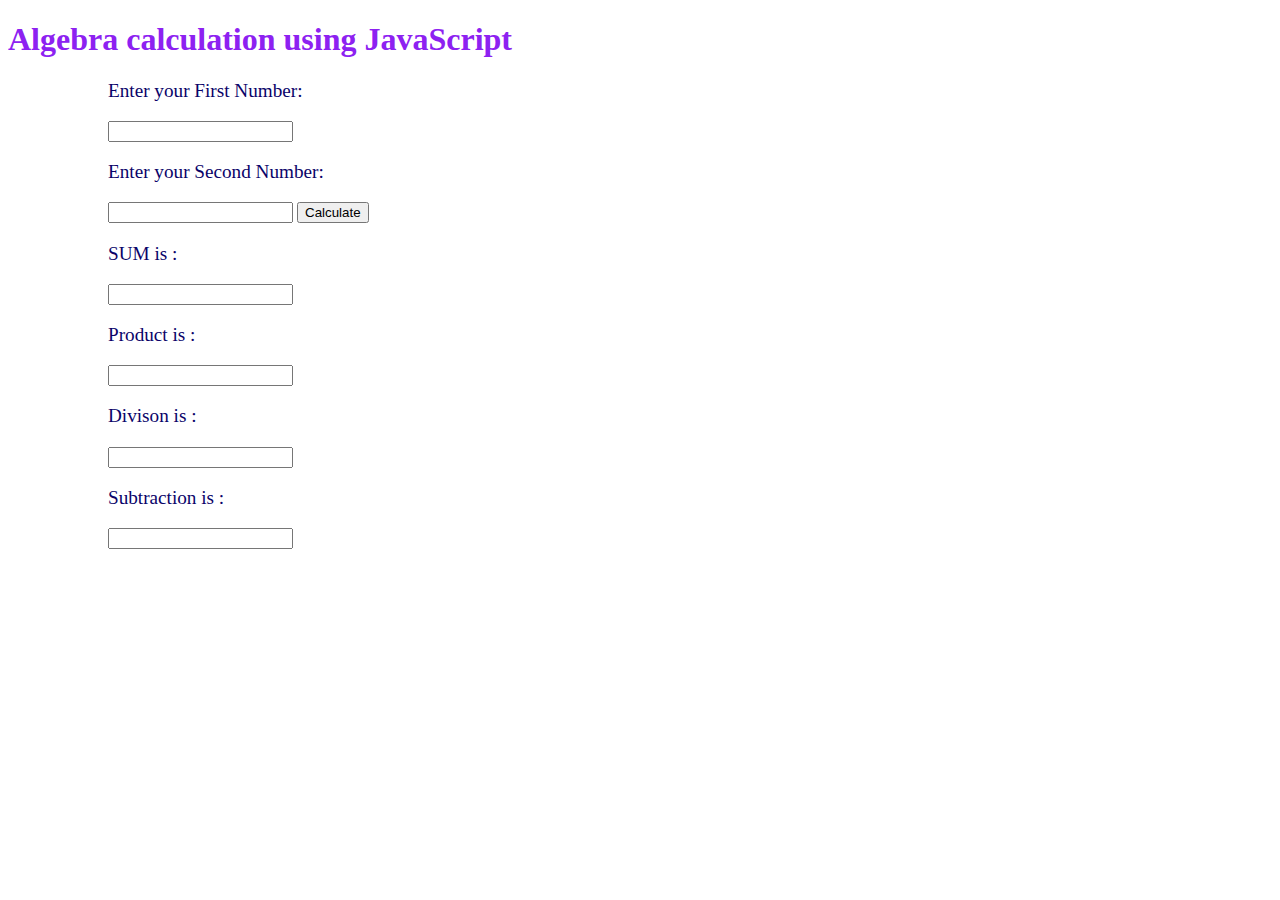
<file: index.html>
<!DOCTYPE html>
<html lang="en">

<head>
    <meta charset="UTF-8">
    <meta http-equiv="X-UA-Compatible" content="IE=edge">
    <meta name="viewport" content="width=device-width, initial-scale=1.0">
    <title>Algebra</title>
    <link rel="stylesheet" href="./style.css">

</head>

<body>
    <h1>Algebra calculation using JavaScript</h1>

    <div>
        <p>Enter your First Number:</p>
        <input type="text" id="text1">
        <p>Enter your Second Number:</p>
        <input type="text" id="text2">
        <input type="button" name="Calculate" id="result" value="Calculate" onclick="algebra()">
        <p>SUM is :</p>
        <input type="text" id="sum">
        <p>Product is :</p>
        <input type="text" id="product">
        <p>Divison is :</p>
        <input type="text" id="divison">
        <p>Subtraction is :</p>
        <input type="text" id="sub">

    </div>

    <script src="./script.js"></script>


</body>

</html>
</file>
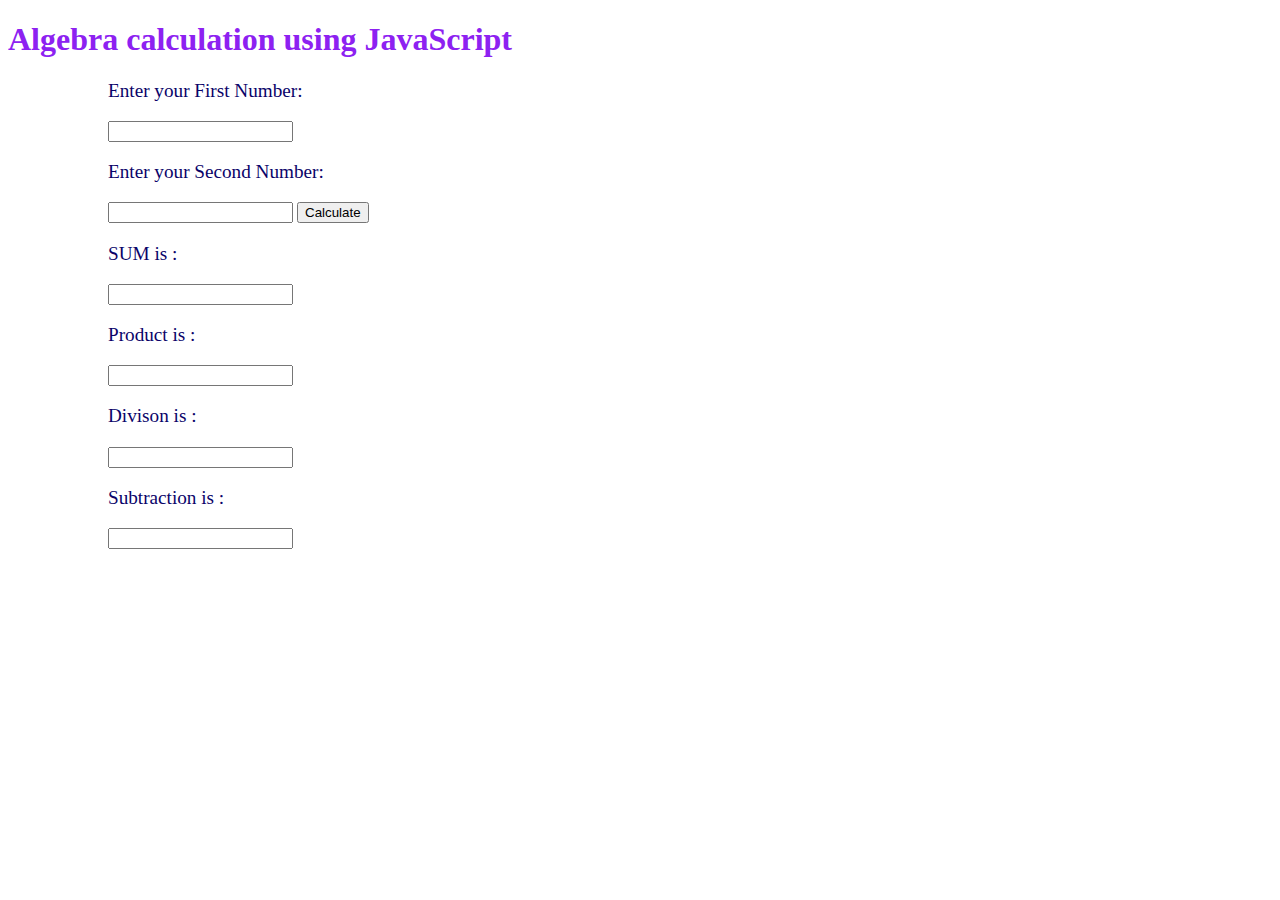
<file: indec.html>
<!DOCTYPE html>
<html lang="en">

<head>
    <meta charset="UTF-8">
    <meta http-equiv="X-UA-Compatible" content="IE=edge">
    <meta name="viewport" content="width=device-width, initial-scale=1.0">
    <title>Algebra</title>
    <link rel="stylesheet" href="./style.css">

</head>

<body>
    <h1>Algebra calculation using JavaScript</h1>

    <div>
        <p>Enter your First Number:</p>
        <input type="text" id="text1">
        <p>Enter your Second Number:</p>
        <input type="text" id="text2">
        <input type="button" name="Calculate" id="result" value="Calculate" onclick="algebra()">
        <p>SUM is :</p>
        <input type="text" id="sum">
        <p>Product is :</p>
        <input type="text" id="product">
        <p>Divison is :</p>
        <input type="text" id="divison">
        <p>Subtraction is :</p>
        <input type="text" id="sub">

    </div>

    <script src="./script.js"></script>


</body>

</html>
</file>
<file: style.css>
div{
    margin-left: 100px;
}
p{
    font-size: larger;
    color: rgb(10, 3, 105);
}
h1{
    color: rgb(141, 33, 241);
}
</file>
